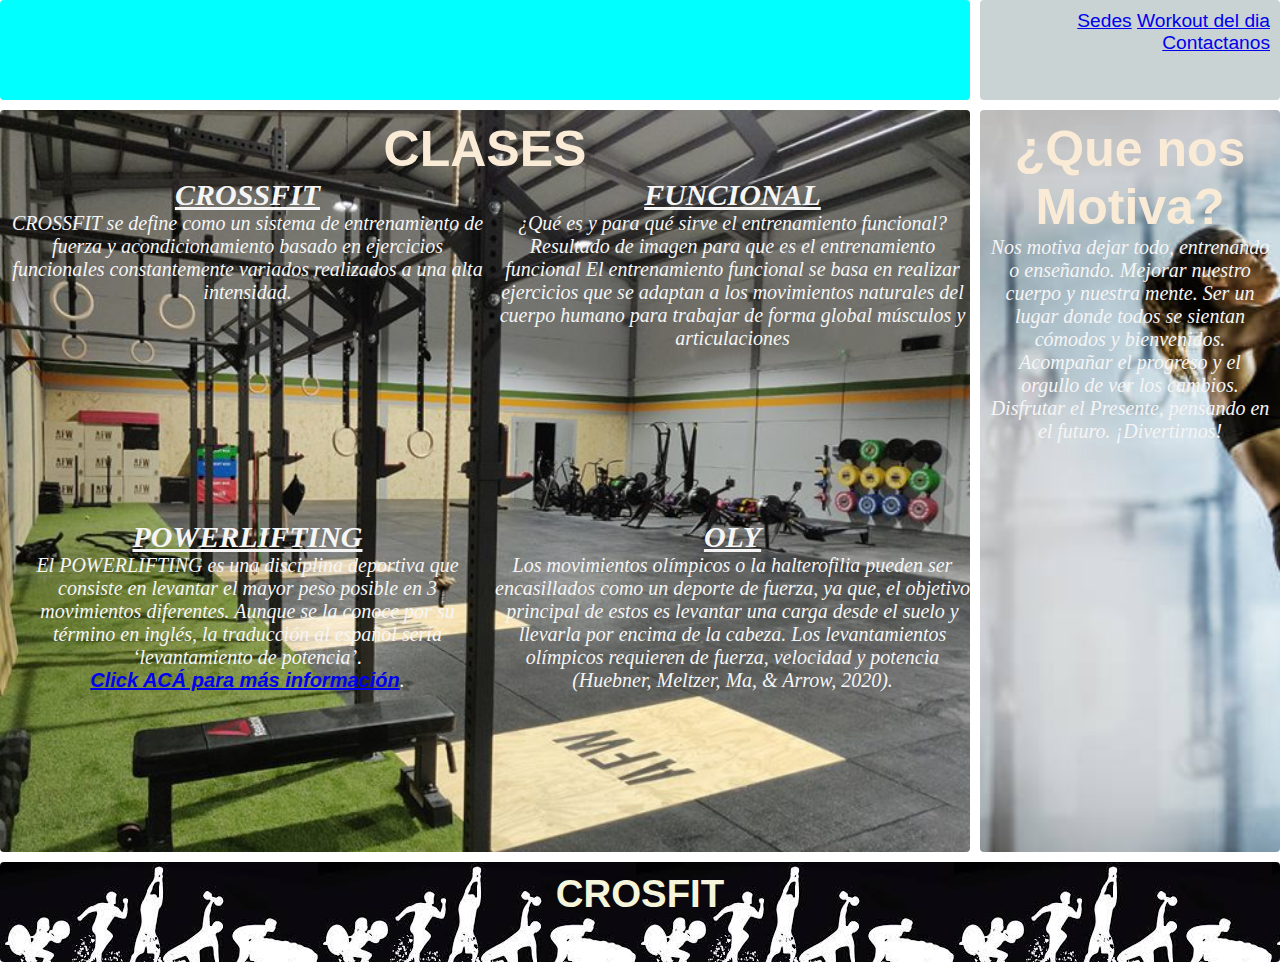
<file: TP/index.html>
<!DOCTYPE html>
<html lang="en">
<head>
    <meta charset="UTF-8">
    <meta http-equiv="X-UA-Compatible" content="IE=edge">
    <meta name="viewport" content="width=device-width, initial-scale=1.0">
    <title>crosfit</title>
    <link rel="icon" type="image/x-icon" href="images/ketbell.ico">  
    <link rel="stylesheet" href="style.css">
    <link rel="preconnect" href="https://fonts.googleapis.com">
    <link rel="preconnsect" href="https://fonts.gstatic.com" crossorigin>
    <link href="https://fonts.googleapis.com/css2?family=Anton&family=Oswald:wght@700&family=Rajdhani:wght@500&display=swap" rel="stylesheet">
    
</head>

<body class="grid-container"> 
    
    <nav class="nav-bar">
        <a href="sedes.html" class="nav-enlace">Sedes</a>
        <a href="workout.html"class="nav-enlace">Workout del dia</a>
        <a href="contacto.html"class="nav-enlace">Contactanos</a>
    </nav>
    <header class="header">
        <div class="transformacion">
            <span></span>
            <span>TU CUERPO</span>
            <span>LLEGA HASTA</span>
            <span>DONDE TU</span>
            <span>MENTE DIGA</span>
            <span>SÉ TU MEJOR VERSIÓN!</span>
        </div>

        </div>
    </header>
    <aside class="aside">
        <h3>¿Que nos Motiva?</h3>
        <p>Nos motiva dejar todo, entrenando o enseñando.
        Mejorar nuestro cuerpo y nuestra mente.
        Ser un lugar donde todos se sientan cómodos y bienvenidos.
        Acompañar el progreso y el orgullo de ver los cambios.
        Disfrutar el Presente, pensando en el futuro.
        ¡Divertirnos!</p>
    </aside>

    <main class="main">
        <h3>CLASES</h3>

        <div class="flex-container">
            <div class="item1">
                <h4>CROSSFIT</h4>
                <p>CROSSFIT  se define como un sistema de entrenamiento de fuerza y acondicionamiento basado en ejercicios funcionales constantemente variados realizados a una alta intensidad.</p>
            

                <p><iframe width="300" src="https://www.youtube.com/embed/BIB02FsDg8U" title="YouTube video player" frameborder="0" allow="accelerometer; autoplay; clipboard-write; encrypted-media; gyroscope; picture-in-picture" allowfullscreen></iframe></p>
            </div>

            <div class="item2">
                <h4>FUNCIONAL</h4>
                <p>¿Qué es y para qué sirve el entrenamiento funcional?
                    Resultado de imagen para que es el entrenamiento funcional
                    El entrenamiento funcional se basa en realizar ejercicios que se adaptan a los movimientos naturales del cuerpo humano para trabajar de forma global músculos y articulaciones</p>
            
                <p><iframe width="300"  src="https://www.youtube.com/embed/ER9sYeY8of8" title="YouTube video player" frameborder="0" allow="accelerometer; autoplay; clipboard-write; encrypted-media; gyroscope; picture-in-picture" allowfullscreen></iframe></p>
            </div>

            <div class="item3">
                <h4>OLY</h4>
                <p>Los movimientos olímpicos o la halterofilia pueden ser encasillados como un deporte de fuerza, ya que, el objetivo principal de estos es levantar una carga desde el suelo y llevarla por encima de la cabeza. Los levantamientos olímpicos requieren de fuerza, velocidad y potencia (Huebner, Meltzer, Ma, & Arrow, 2020).</p>
            

                <p>
                <iframe width="300" src="https://www.youtube.com/embed/DKS5A454MFc" title="YouTube video player" frameborder="0" allow="accelerometer; autoplay; clipboard-write; encrypted-media; gyroscope; picture-in-picture" allowfullscreen></iframe></p>
            </div>
            <div class="item4">
                <h4>POWERLIFTING</h4>
                <p>El POWERLIFTING es una disciplina deportiva que consiste en levantar el mayor peso posible en 3 movimientos diferentes. Aunque se la conoce por su término en inglés, la traducción al español sería ‘levantamiento de potencia’.
                    <br /><a href="powerlifting.html"><b>Click ACÁ para más información</b></a>.
                </p>
            

                <p>
                <iframe width="300" src="https://www.youtube.com/embed/7kHDalkRU1U" title="YouTube video player" frameborder="0" allow="accelerometer; autoplay; clipboard-write; encrypted-media; gyroscope; picture-in-picture" allowfullscreen></iframe></p>
            </div>
        </div>
       
    </main>

    <footer class="footer">
        <h1>CROSFIT</h1>
    </footer>
    
</body>
</html>
</file>
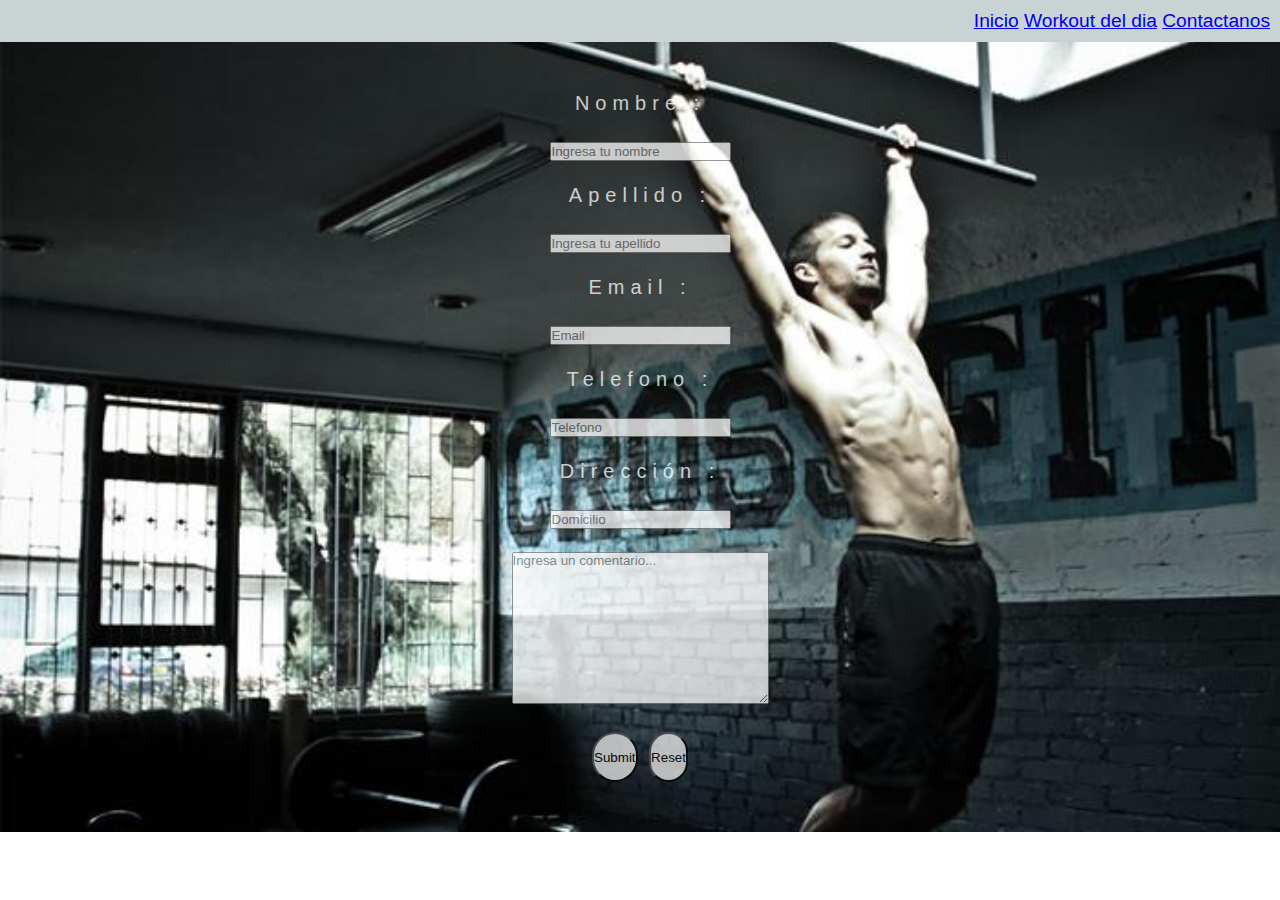
<file: TP/contacto.html>
<!DOCTYPE html>
<html lang="en">
<head>
    <meta charset="UTF-8">
    <meta http-equiv="X-UA-Compatible" content="IE=edge">
    <meta name="viewport" content="width=device-width, initial-scale=1.0">
    <title>Contáctenos</title>
    <link rel="stylesheet" href="style.css">
</head>
<body>
    <nav class="nav-bar">
        <a href="index.html" class="nav-enlace">Inicio</a>
        <a href="workout.html" class="nav-enlace">Workout del dia</a>
        <a href="sedes.html" class="nav-enlace">Contactanos</a>
    </nav> 

    <section class="container-contacto">

        <form class="formulario" method="get">
            <label for="nombre" id="nombre">Nombre :</label> <br><br>
            <input type="text" id="nombre" placeholder="Ingresa tu nombre"> <br><br>
        
            <label for="apellido" id="apellido">Apellido :</label> <br><br>
            <input type="text" id="nombre" placeholder="Ingresa tu apellido" > <br><br>
        
            <label for="email" id="email">Email :</label> <br><br>
            <input type="email" id="email" placeholder="Email" > <br><br>
        
            <label for="telefono" id="telefono">Telefono :</label> <br><br>
            <input type="number" id="telefono" placeholder="Telefono"  class="btn-contacto"><br><br>
        
            <label for="address" id="address">Dirección :</label> <br><br>
            <input type="text" id="address" placeholder="Domicilio" ><br><br>
        
            <textarea rows="10" cols="30" placeholder="Ingresa un comentario..."></textarea> <br><br>
            <input type="submit" id="Enviar" class="enviar">
            <input type="reset" id="reset" class="enviar">
        
    
        </form>
    </section>
</body>
</html>
</file>
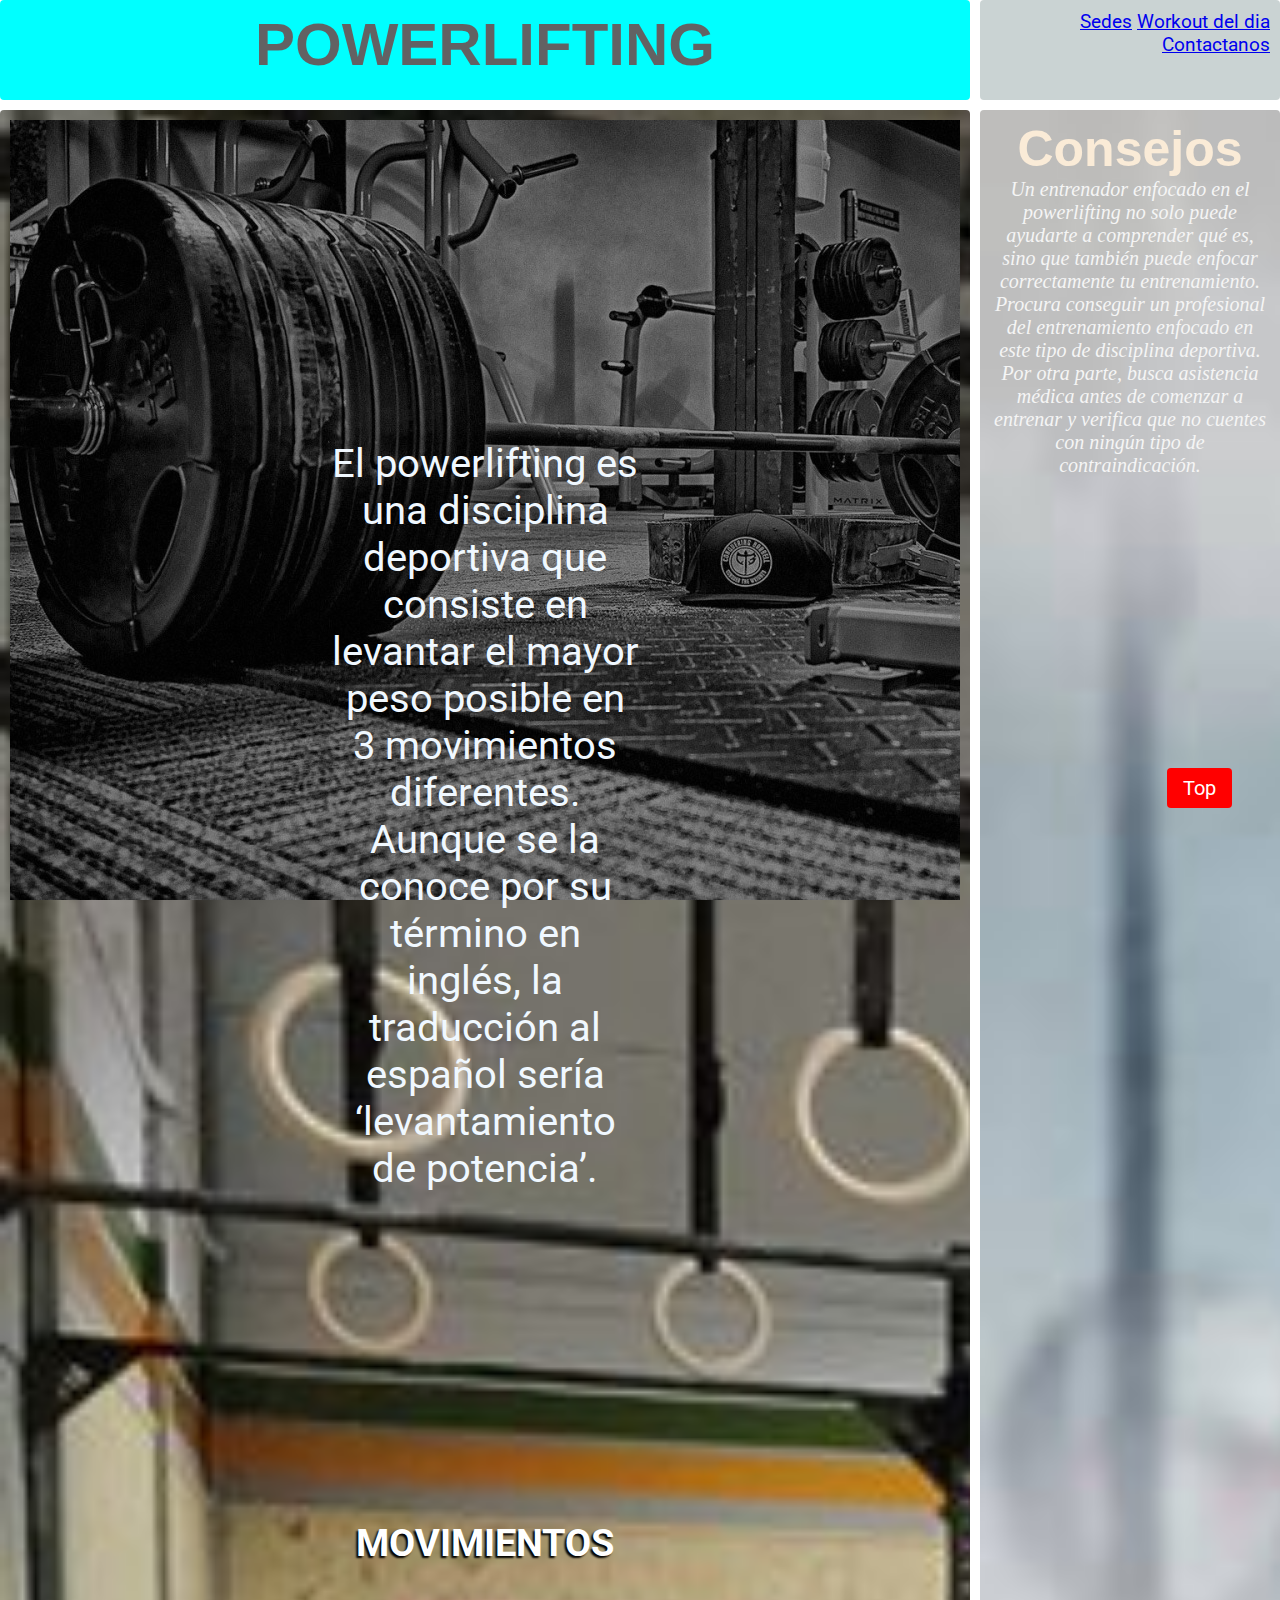
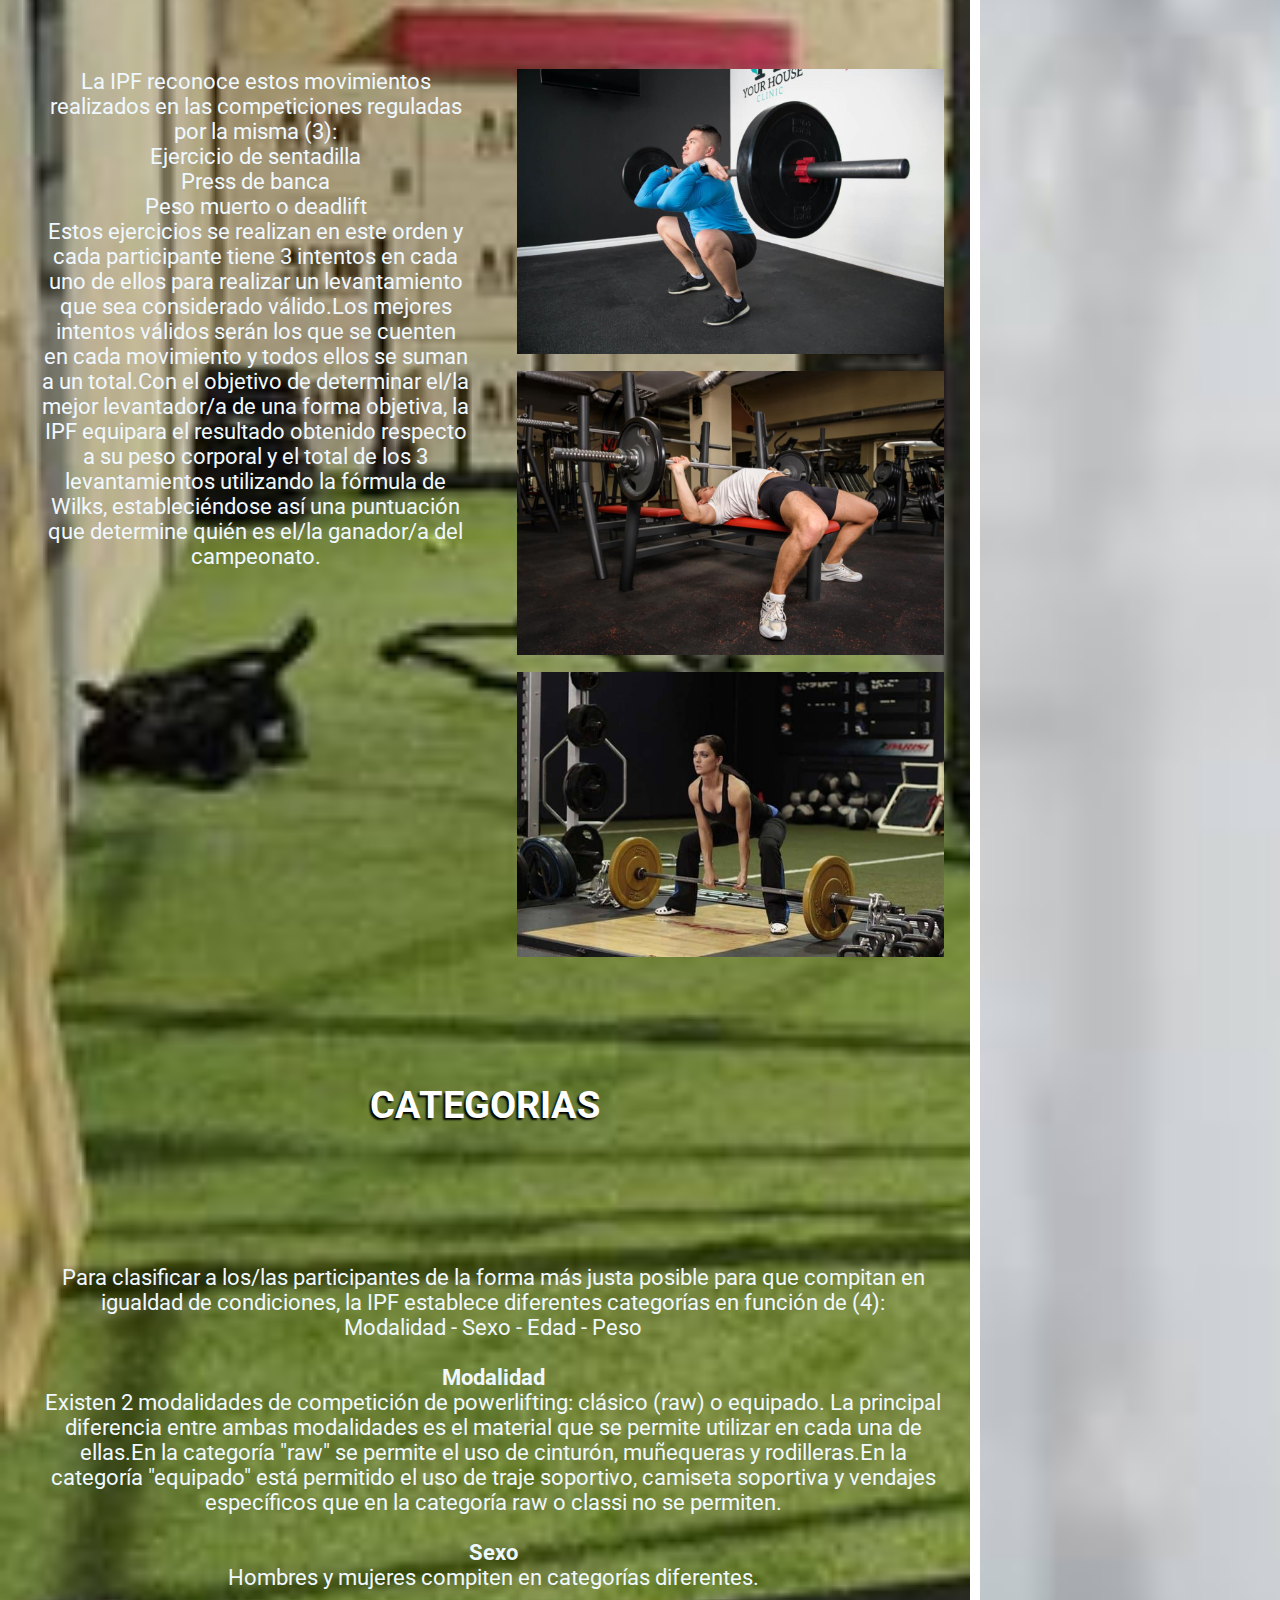
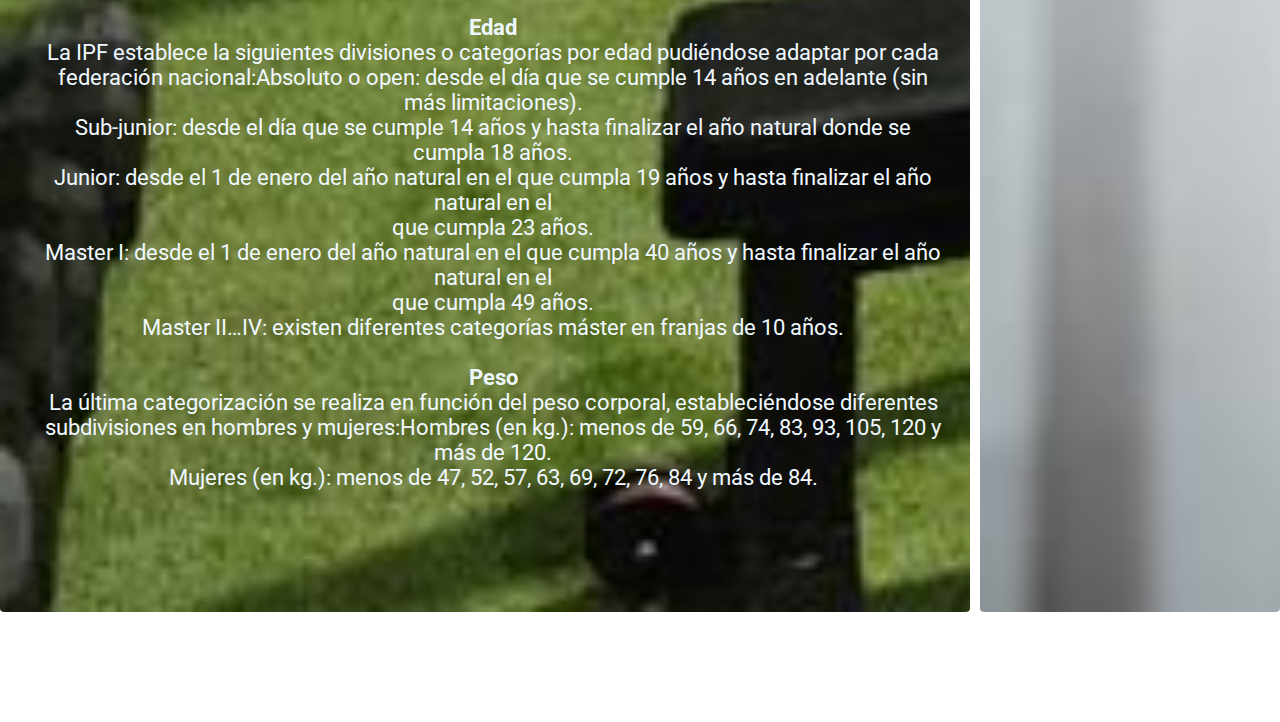
<file: TP/powerlifting.html>
<!DOCTYPE html>
<html lang="en">
  <head>
    <meta charset="UTF-8" />
    <meta http-equiv="X-UA-Compatible" content="IE=edge" />
    <meta name="viewport" content="width=device-width, initial-scale=1.0" />
    <script type="text/javascript" src="topbutton.js"></script>
    <link rel="stylesheet" href="style.css" /> 

    <style>
      @import url("https://fonts.googleapis.com/css2?family=Roboto:ital,wght@0,100;0,300;0,400;0,500;0,700;0,900;1,100;1,300;1,400;1,500;1,700;1,900&display=swap"); 
    </style>
  </head>
  <body class="grid-container"> 
    
    <nav class="nav-bar">
        <a href="sedes.html" class="nav-enlace">Sedes</a>
        <a href="workout.html"class="nav-enlace">Workout del dia</a>
        <a href="contacto.html"class="nav-enlace">Contactanos</a>
    </nav>
    <header class="header">
          <header class="header"> <h3 class="animacion_powerlifting"> POWERLIFTING</h3></header>
        </div>
    </header>
    <aside class="aside">
      <h3>Consejos</h3>
      <p>Un entrenador enfocado en el powerlifting no solo puede ayudarte a comprender qué es, sino que también puede enfocar correctamente tu entrenamiento.

        Procura conseguir un profesional del entrenamiento enfocado en este tipo de disciplina deportiva. Por otra parte, busca asistencia médica antes de comenzar a entrenar y verifica que no cuentes con ningún tipo de contraindicación.</p>
  </aside>
    <div class="main">
  <div class="main-section">
    <div class="division_powerlifting">

      <div class="contenedor_powerlifting texto-powerlifting">
        <parrafo>
          El powerlifting es una disciplina deportiva que consiste en levantar
          el mayor peso posible en 3 movimientos diferentes. Aunque se la conoce
          por su término en inglés, la traducción al español sería
          ‘levantamiento de potencia’.
        </parrafo>
      </div>

      <div class="main-section">
        <div class="division_movimientos">
          <h1 id="parrafo" class="parrafo">MOVIMIENTOS</h1>
          <div class="contenedor_movimientos texto-contenedores">
            <parrafo>
              La IPF reconoce estos movimientos realizados en las competiciones
              reguladas por la misma (3):
              <br />Ejercicio de sentadilla <br />Press de banca <br />Peso
              muerto
              o deadlift <br />Estos ejercicios se realizan en este orden y cada
              participante tiene 3 intentos en cada uno de ellos para realizar
              un
              levantamiento que sea considerado válido.Los mejores intentos
              válidos serán los que se cuenten en cada movimiento y todos ellos
              se
              suman a un total.Con el objetivo de determinar el/la mejor
              levantador/a de una forma objetiva, la IPF equipara el resultado
              obtenido respecto a su peso corporal y el total de los 3
              levantamientos utilizando la fórmula de Wilks, estableciéndose así
              una puntuación que determine quién es el/la ganador/a del
              campeonato.
            </parrafo>
          </div>

          <div class="contenedor_movimientos contenedor-imagenes-power-lifting">
            <div class="imagen-power-lifting">
              <img src="images/sentadilla.jpg" />
              <div class="hovercap">Ejercicio de sentadilla</div>
            </div>
            <div class="imagen-power-lifting">
              <img src="images/press-banca-1.jpg" />
              <div class="hovercap">Press de banca</div>
            </div>
            <div class="imagen-power-lifting">
              <img src="images/peso-muerto-1.jpg" />
              <div class="hovercap">Peso muerto o deadlift</div>
            </div>
          </div>
        </div>
      </div>

      <div class="main-section">
        <div class="division_categorias">
          <h1 id="parrafo" class="parrafo">CATEGORIAS</h1>
          <div class="contenedor_categorias texto-contenedores">
            <parrafo>
            </h1>
            <br />
            <br />
            <parrafo class="u-align-center u-large-text u-text u-text-variant
              u-text-2">
              Para clasificar a los/las participantes de la forma más justa
              posible para que compitan en igualdad de condiciones, la IPF
              establece diferentes categorías en función de (4):<br />
              Modalidad - Sexo - Edad - Peso
              <br />
              <br />

              <span- style="font-weight: 700">Modalidad</span->
              <br />Existen 2 modalidades de competición de powerlifting:
              clásico
              (raw) o equipado. La principal diferencia entre ambas modalidades
              es
              el material que se permite utilizar en cada una de ellas.En la
              categoría "raw" se permite el uso de cinturón, muñequeras y
              rodilleras.En la categoría "equipado" está permitido el uso de
              traje
              soportivo, camiseta soportiva y vendajes específicos que en la
              categoría raw o classi no se permiten.<br />
              <br />
              <span- style="font-weight: 700">Sexo</span->
              <br />Hombres y mujeres compiten en categorías diferentes.<br />
              <br />
              <span- style="font-weight: 700">Edad</span->
              <br />La IPF establece la siguientes divisiones o categorías por
              edad pudiéndose adaptar por cada federación nacional:Absoluto o
              open: desde el día que se cumple 14 años en adelante (sin más
              limitaciones).<br />Sub-junior: desde el día que se cumple 14 años
              y
              hasta finalizar el año natural donde se cumpla 18 años.<br />Junior:
              desde el 1 de enero del año natural en el que cumpla 19 años y
              hasta
              finalizar el año natural en el<br />que cumpla 23 años.<br />Master
              I: desde el 1 de enero del año natural en el que cumpla 40 años y
              hasta finalizar el año natural en el<br />que cumpla 49 años.<br
                />Master
              II…IV: existen diferentes categorías máster en franjas de 10
              años.<br />
              <br />
              <span- style="font-weight: 700">Peso</span->
              <br />La última categorización se realiza en función del peso
              corporal, estableciéndose diferentes subdivisiones en hombres y
              mujeres:Hombres (en kg.): menos de 59, 66, 74, 83, 93, 105, 120 y
              más de 120.<br />Mujeres (en kg.): menos de 47, 52, 57, 63, 69,
              72,
              76, 84 y más de 84.
            </parrafo>
          </div>
        </div>
      </div>

            <!-- BOTON TOP -->
            <button onclick="topFunction()" id="botontop" title="Ir Arriba">Top</button>
    </body>
  </html>


  <!-- MAXIMILIANO WAIMANN -->
</file>
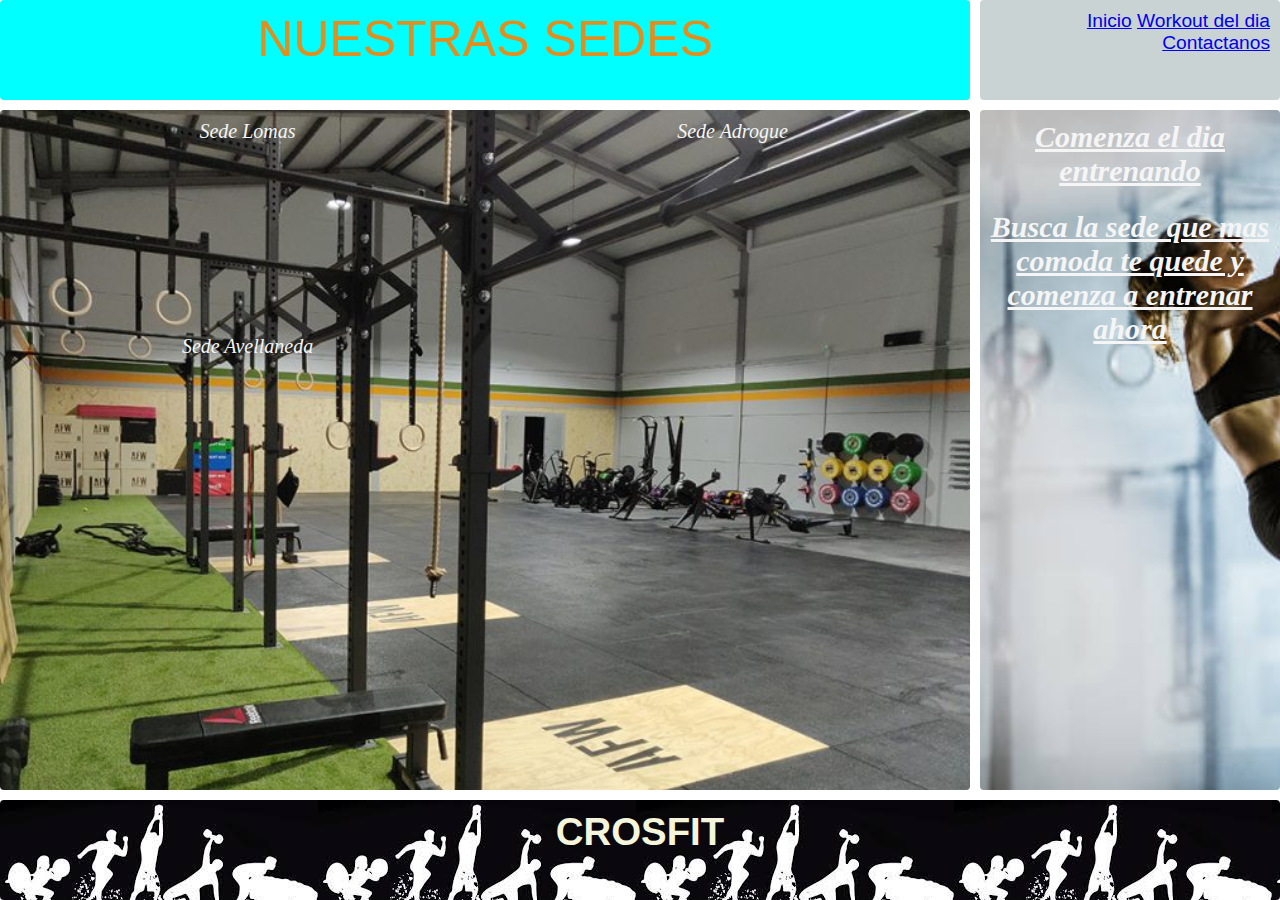
<file: TP/sedes.html>
<!DOCTYPE html>
<html lang="en">
<head>
    <meta charset="UTF-8">
    <meta http-equiv="X-UA-Compatible" content="IE=edge">
    <meta name="viewport" content="width=device-width, initial-scale=1.0">
    <title>Veni a Conocernos</title>
    <link rel="icon" type="image/x-icon" href="images/ketbell.ico">
    <link rel="stylesheet" href="style.css">

<body class="grid-container">
    <nav class="nav-bar">
        <a href="index.html" class="nav-enlace">Inicio</a>
        <a href="workout.html" class="nav-enlace">Workout del dia</a>
        <a href="contacto.html" class="nav-enlace">Contactanos</a>
    </nav> 
    <header class="header">NUESTRAS SEDES</hEADER>
    
    <aside class="aside">

        <h4>Comenza el dia entrenando</h4><br>
        <h4>Busca la sede que mas comoda te quede y comenza a entrenar ahora</h4>
    </aside>

    <main class="main">

        <div class="flex-container">
        
            <div>
                <P>Sede Lomas</p><br>

                <iframe src="https://www.google.com/maps/embed?pb=!1m18!1m12!1m3!1d3277.495618968359!2d-58.400326984766!3d-34.76829638041716!2m3!1f0!2f0!3f0!3m2!1i1024!2i768!4f13.1!3m3!1m2!1s0x95bcd2e9103c133b%3A0xb8f6e942dc677a8e!2sGBO%2C%20Av.%20Meeks%20530%2C%20B1834%20Temperley%2C%20Provincia%20de%20Buenos%20Aires!5e0!3m2!1ses!2sar!4v1665067826712!5m2!1ses!2sar" width="300"  style="border:0;" allowfullscreen="" loading="lazy" referrerpolicy="no-referrer-when-downgrade"></iframe>
            </div>
            <div>
                <p> Sede Adrogue</p> <br>
                <iframe src="https://www.google.com/maps/embed?pb=!1m18!1m12!1m3!1d3276.1020564886157!2d-58.39106738504553!3d-34.80337417559592!2m3!1f0!2f0!3f0!3m2!1i1024!2i768!4f13.1!3m3!1m2!1s0x95bcd3472b4780c7%3A0x4da369a6c2e173fa!2sAv.%20Espora%20900%2C%20B1846BTU%20Adrogu%C3%A9%2C%20Provincia%20de%20Buenos%20Aires!5e0!3m2!1ses!2sar!4v1665067917784!5m2!1ses!2sar" width="300" style="border:0;" allowfullscreen="" loading="lazy" referrerpolicy="no-referrer-when-downgrade"></iframe> 
            </div>
            <div>
                <P>Sede Avellaneda</P><br>
                <iframe src="https://www.google.com/maps/embed?pb=!1m18!1m12!1m3!1d3281.6967846936795!2d-58.37819668505037!3d-34.662359768109695!2m3!1f0!2f0!3f0!3m2!1i1024!2i768!4f13.1!3m3!1m2!1s0x95bcd4b8511a158d%3A0x7b921cc887dbca11!2sAv.%20Hip%C3%B3lito%20Yrigoyen%2C%20Avellaneda%2C%20Provincia%20de%20Buenos%20Aires!5e0!3m2!1ses!2sar!4v1665068022583!5m2!1ses!2sar" width="300"  style="border:0;" allowfullscreen="" loading="lazy" referrerpolicy="no-referrer-when-downgrade"></iframe>

            </div>

        </div>
    </main>

    <footer class="footer">
        <h1>CROSFIT</h1>
    </footer>



</body>
</html>
</file>
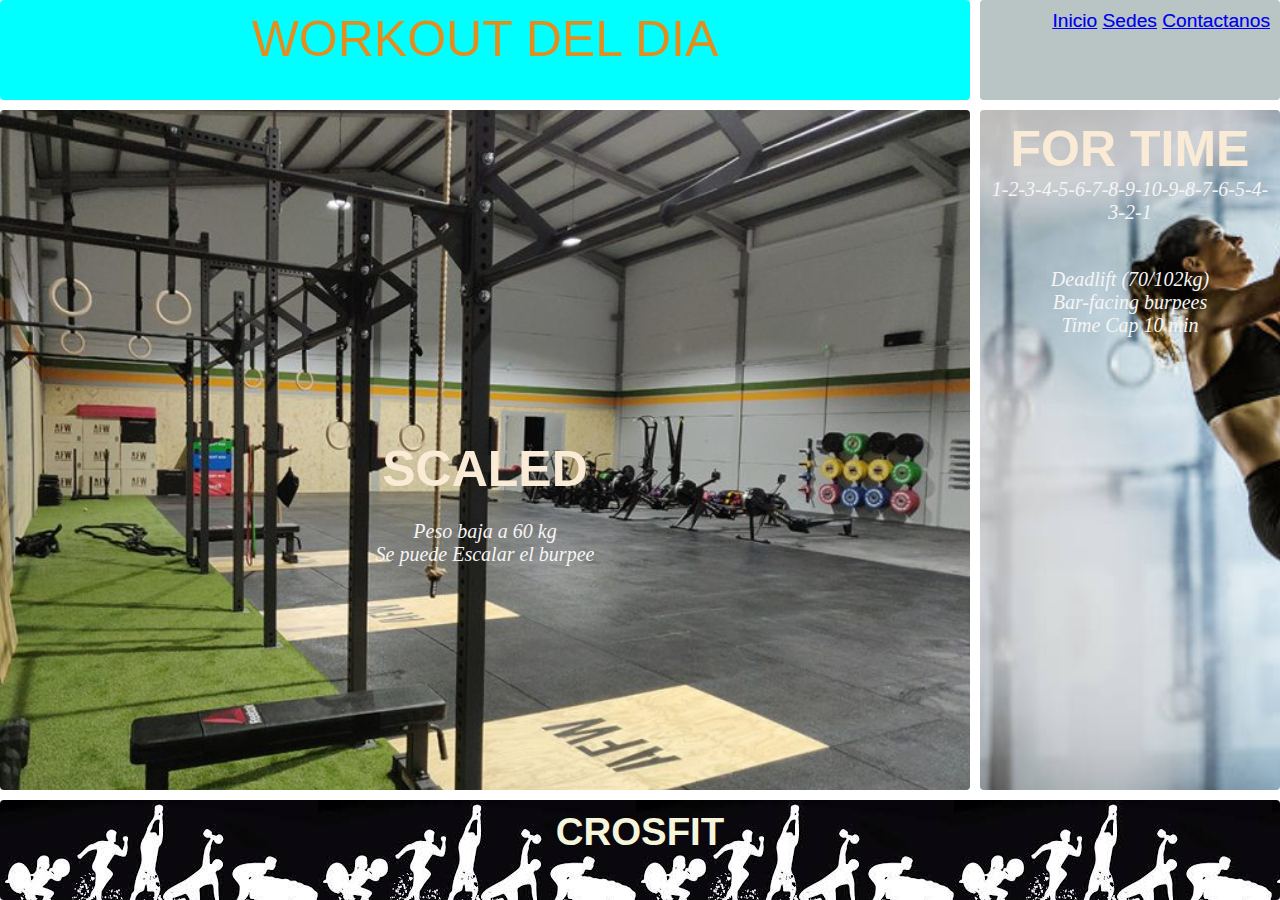
<file: TP/workout.html>
<!DOCTYPE html>
<html lang="en">
<head>
    <meta charset="UTF-8">
    <meta http-equiv="X-UA-Compatible" content="IE=edge">
    <meta name="viewport" content="width=device-width, initial-scale=1.0">
    <title>Se tu mejor versión</title>
    <link rel="icon" type="image/x-icon" href="images/ketbell.ico">
    <link rel="stylesheet" href="style.css">
</head>
   
        <nav class="nav-bar">
            <a href="index.html" class="nav-enlace">Inicio</a>
            <a href="sedes.html" class="nav-enlace">Sedes</a>
            <a href="contacto.html" class="nav-enlace">Contactanos</a>
        </nav>  

<body class="grid-container">
    <nav class="nav-bar">
        <a href="index.html" class="nav-enlace">Inicio</a>
        <a href="sedes.html" class="nav-enlace">Sedes</a>
        <a href="contacto.html" class="nav-enlace">Contactanos</a>
    </nav> 
    <header class="header"> WORKOUT DEL DIA</header>
    <aside class="aside">
        <H3>FOR TIME</H3>
        <P>1-2-3-4-5-6-7-8-9-10-9-8-7-6-5-4-3-2-1</P> <br>
        <br>
        <p>Deadlift (70/102kg)</p>
        <p>Bar-facing burpees</p>
        <p>Time Cap 10 min</p>
        <br>
    </aside>
    <main class="main">
        <iframe width="560" height="315" src="https://www.youtube.com/embed/pAVPEJxRJ4Q" title="YouTube video player" frameborder="0" allow="accelerometer; autoplay; clipboard-write; encrypted-media; gyroscope; picture-in-picture" allowfullscreen></iframe>
        <h3>SCALED</h3>
        <br>
        <p>Peso baja a 60 kg</p>
        <p>Se puede Escalar el burpee</p>
        
    </main>

    <footer class="footer">
        <h1>CROSFIT</h1>
    </footer>

</body>
</html>
</file>
<file: TP/style.css>
*{
    box-sizing: border-box;
    margin: 0;
    padding: 0;
}

html{
    height: 100%;
}
body{
font-size: 1.2rem;
font-family:'Anton', sans-serif ;
text-align: center;
min-height: 100%;

}

.grid-container > * {
    border-radius: 4px;
    padding: 10px;
    text-align: center;
}

.nav-bar{
    grid-area: nav-bar;
    background-color: black;
    padding: 10px;  
    text-align: right; 
    color:beige;
   
    
}
.header{
    grid-area: header;
    font-size: 50px;
    color:rgb(226, 142, 31);
    background-color: aqua;     
}
.transformacion{
    overflow: hidden;
    height: 70px;

}
span{
    display: flex;
    height: 100%;
    padding-left: 7px;
    animation:cambiar 8s infinite;

}
@keyframes cambiar {
    0%{transform:translateY(-112%)}
    15%{transform:translateY(-100%)}
    25%{transform:translateY(-212%)}
    35%{transform:translateY(-200%)}
    45%{transform:translateY(-312%)}
    55%{transform:translateY(-300%)}
    65%{transform:translateY(-412%)}
    75%{transform:translateY(-400%)}
    85%{transform:translateY(-512%)}
    100%{transform:translateY(-500%)}
}
.aside{
    grid-area: aside;
    background-image: url("images/motivacion.jpg"); 
    background-size: cover;
    background-repeat: no-repeat;
    
}
.main{
    grid-area: main;
    background-image: url("images/box4.jpg"); 
    background-size: cover;
    background-repeat: no-repeat;
   
}
.footer{
    grid-area: footer;
    background-image:url("images/palabracrosfit.jpg") ;  
    color:beige
}


.grid-container{
    display: grid;
    gap: 10px;
    grid-template-areas: 
        "nav-bar"
        "header"
        "aside"
        "main"
        "footer"
        ;
}
.item1{
    grid-area: item1;
}
.item2{
    grid-area: item2;
}
.item3{
    grid-area: item3;
}
.flex-container{
    display: grid;
    gap: 10px;
    grid-template: 50% 50% / 50% 50%;
    grid-template-areas: 
        "item1 item2" 
        ".  item3" 
   
; 
}
@media (min-width: 600px){
    .grid-container{
        display:grid;
        grid-template: 50px 100px auto 100px / 300px auto ;
        grid-template-areas: 
            "nav-bar nav-bar" 
            "header  header" 
            "aside   main" 
            "footer  footer" 
        ;
    }
}

@media (min-width: 900px){
    .nav-bar {
        background-color: rgba(177, 190, 190, 0.678);
    }
    .grid-container{
        display:grid;
        grid-template: 100px auto 100px / 200px auto 300px;
        grid-template-areas: 
            "header  header nav-bar " 
            "main main  aside" 
            "footer  footer footer" 
        ;
    
    }
}
h3{
    font-size: 50px;
    font-family: 'Franklin Gothic Medium', 'Arial Narrow', Arial, sans-serif;
    color:antiquewhite
}
h4{
    font-size: 30px;
    font-family: Cambria, Cochin, Georgia, Times, 'Times New Roman', serif;
    font-style: oblique;
    color:whitesmoke;
    text-decoration: underline;
}

p{
    font-size: 20px;
    font-family: Cambria, Cochin, Georgia, Times, 'Times New Roman', serif;
    font-style: oblique;
    color:whitesmoke;
}
.container-contacto{
    display:flex;
    min-height: 70px;
    padding: 30px;
    letter-spacing: 2px;
    font-family: Arial, Helvetica, sans-serif;
    font-size: 14px;
    
}

.enviar{
    border-radius: 50px;
    height: 50px;
}

.input{
    border-radius: 50px;
    height: 25px;
    width: auto;
    padding-left: 10px;

}
.enviar:hover{
    background-color: black;;
    color:#fff;
    font-weight: bold;
}


@media (max-width: 768px) {
    .container-contacto{
        flex-direction: column;
        justify-content: center;
        align-items: center;
        background-image: url(images/mancuerna.jpeg);
        background-size: cover;
        background-repeat: no-repeat;
        background-position: center;
        background-attachment: fixed;
        letter-spacing: 2px;
        padding: 50px;
        height: 100%;

    }
    .formulario{
        font-size: 20px;
        opacity: 0.75;
        letter-spacing: 6px;
        color:white;
        
    }
    

}
    
@media (min-width: 768px) {
    .container-contacto{
        flex-direction: column;
        justify-content: center;
        align-items: center;
        background-image: url(images/crossfit2.jpg);
        background-size: cover;
        background-repeat: no-repeat;
        background-position: center;
        background-attachment: fixed;
        letter-spacing: 8px;
        padding: 50px;
        }
        .formulario{
            font-size: 20px;
            opacity: 0.75;
            letter-spacing: 6px;
            color:white;
    }
}


/* //////////////////////////////////////////////////////////////////////////////////////////////////*/
/* ////////////////////////////////PAGINA POWERLIFTING//////////////////////////////////////////////*/
/* ////////////////////////////////////////////////////////////////////////////////////////////////*/


/* ///////////////////////////////////////////////////////////*/
/* MAIN SECTION//////////////////////////////////////////////*/
/* /////////////////////////////////////////////////////////*/
.main-section {
    height: 100%;
    width: 100%;
    /* con background fixed dejamos fija la imagen de fondo para TODA la pagina */
    background: fixed;
    background-image: linear-gradient(0deg,
        rgba(0, 0, 0, 0.4),
        rgba(0, 0, 0, 0.4)),
      url("images/PLWALL.jpg");
    -webkit-background-size: cover;
    -moz-background-size: cover;
    -o-background-size: cover;
    background-size: cover;
  
    background-position: center center;
  }
  
  * {
    margin: 0;
    padding: 0;
    box-sizing: border-box;
    font-family: "Roboto", sans-serif;
  }
  
  .section {
    height: 100%;
    width: 100%;
    background: fixed;
    background-image: linear-gradient(0deg,
        rgba(0, 0, 0, 0.4),
        rgba(0, 0, 0, 0.4)),
      url("images/PLWALL.jpg");
    -webkit-background-size: cover;
    -moz-background-size: cover;
    -o-background-size: cover;
    background-size: cover;
    background-position: center center;
  }
  
  .parrafo {
    width: 100%;
    padding: 0.5rem;
    /* outline: 2px solid red; */
    text-align: center;
    color: white;
    text-transform: uppercase;
    text-shadow: -2px 2px 2px black;
    margin-bottom: 5rem;
  }
  
  /* ///////////////////////////////////////////////////////////*/
  /* POWERLIFTING//////////////////////////////////////////////*/
  /* /////////////////////////////////////////////////////////*/
  .division_powerlifting {
    /* outline: 4px solid rgb(4, 0, 255); */
    outline-offset: -4px;
  }
  
  .contenedor_powerlifting {
    /* outline: 4px solid red; */
    padding: rem;
    justify-content: center;
    align-items: center;
  }
  
  .texto-powerlifting {
    height: 90%;
    font-size: 40px;
    color: aliceblue;
    text-align: center;
    padding: 20rem;
  }
  
  .texto-powerlifting-shadow {
    background-color: rgba(0, 0, 0, 0.6);
    border-radius: 10px;
  }
  
  .imagen-power-lifting {
    position: relative;
    max-width: 430px;
  }
  
  .imagen-power-lifting img {
    width: 100%;
  }
  
  /* ANIMACION TITULO POWERLIFTING */
  .animacion_powerlifting {
    text-transform: uppercase;
    background-image: linear-gradient(-225deg,
  
        #626263 40%,
        #ac0202 50%,
        #ffffff 100%);
  
    background-size: auto auto;
    background-clip: border-box;
    background-size: 200% auto;
    color: #fff;
    -webkit-background-clip: text;
    -webkit-text-fill-color: transparent;
    animation: textclip 2s linear infinite;
    display: inline-block;
    font-size: 60px;
    width: 100%;
    text-align: center;
  }
  
  @keyframes textclip {
    to {
      background-position: 200% center;
    }
  }
  
  
  
  /* ///////////////////////////////////////////////////////// */
  /* MOVIMIENTOS///////////////////////////////////////////////*/
  /* ///////////////////////////////////////////////////////// */
  .division_movimientos {
    /* outline: 4px solid orangered; */
    width: 100%;
    outline-offset: -4px;
    display: flex;
    flex-wrap: wrap;
  }
  
  .contenedor_movimientos {
    /* outline: 4px solid yellow; */
    width: 50%;
    padding: 1rem 1rem 7rem 2rem;
    height: 90%;
    display: flex;
    flex-direction: column;
    justify-content: center;
    align-items: center;
    gap: 0.75rem;
  }
  
  
  
  /* ///////////////////////////////////////////////////////// */
  /* CATEGORIAS/////////////////////////////////////////////// */
  /* ///////////////////////////////////////////////////////// */
  .division_categorias {
    width: 100%;
  }
  
  .contenedor_categorias {
    /* outline: 4px solid yellow; */
    padding: 0 1rem 7rem 2rem;
    height: 0%;
    justify-content: center;
    align-items: center;
  }
  
  .texto-contenedores {
    /* outline: 4px solid red; */
    font-size: 40px;
    font-size: 22px;
    color: aliceblue;
    text-align: center;
  }
  .hovercap {
    box-sizing: border-box;
    width: 100%;
    padding: 10px;
    position: absolute;
    bottom: 0;
    left: 0;
    background-color: rgba(0, 0, 0, 0.5);
    color: white;
  }
  
  .hovercap {
    visibility: none;
    opacity: 0;
    transition: opacity 0.3s;
  }
  
  .imagen-power-lifting:hover .hovercap {
    visibility: visible;
    opacity: 1;
  }
  
  
  
  /* //////////////////////////////////////////////////////////*/
  /* BOTON TOP////////////////////////////////////////////////*/
  /* ////////////////////////////////////////////////////////*/
  #botontop {
    font-size: 20px;
    position: fixed;
    top: 48rem;
    right: 3rem;
    border: none;
    padding: 0.5rem 1rem;
    border-radius: 4px;
    outline: none;
    background-color: red;
    color: white;
    cursor: pointer;
  }
  
  #botontop:hover {
    background-color: #555;
  }
  
  
  
  /* //////////////////////////////////////////////////////////*/
  /* MEDIA QUERY TABLET///////////////////////////////////////*/
  /* ////////////////////////////////////////////////////////*/
  
  @media (max-width: 800px) {
    .animacion_powerlifting {
      font-size: 50px;
    }
  
    .contenedor_powerlifting {
      padding: 4rem;
      font-size: 30px;
    }
  
    .contenedor_categorias {
      padding: 0 1rem 2rem 1rem;
    }
  }
  
  
  
  /* //////////////////////////////////////////////////////////*/
  /* MEDIA QUERY SMARTPHONES//////////////////////////////////*/
  /* ////////////////////////////////////////////////////////*/
  
  @media (max-width: 500px) {
  
    /* SECCION POWERLIFTING */
    .contenedor_powerlifting {
      padding: 2rem;
      font-size: 1.6rem;
    }
  
    /* SECCION MOVIMIENTOS */
    .division_movimientos {
      flex-direction: column;
    }
  
    .contenedor_movimientos {
      width: 100%;
      padding: 2rem;
      padding-bottom: 6rem;
    }
  
    .parrafo {
      margin-bottom: 0rem;
    }
  x
    .contenedor_categorias {
  
      padding: 0 2rem 2rem 2rem;
    }
  }
</file>
